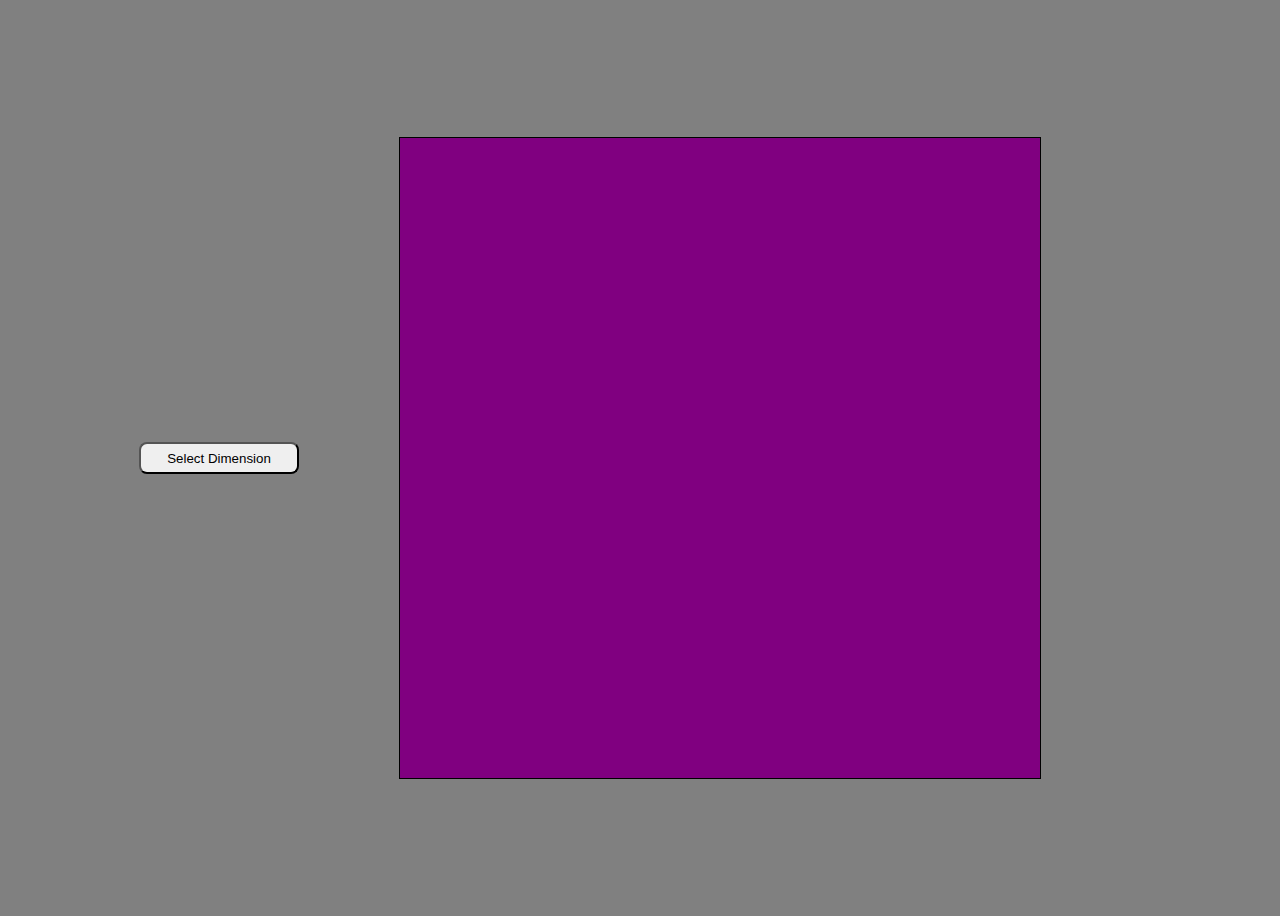
<file: etch-a-sketch/index.html>
<!DOCTYPE html>
<html lang="en">
<head>
    <meta charset="UTF-8">
    <meta name="viewport" content="width=device-width, initial-scale=1.0">
    <title>Etch A Sketch</title>
    <link  rel="stylesheet" href="style.css">
</head>
<body>

    <button id="getDimensions">Select Dimension</button>

    <div class="container">


    </div>
    <script src="script.js"></script>
</body>
</html>
</file>
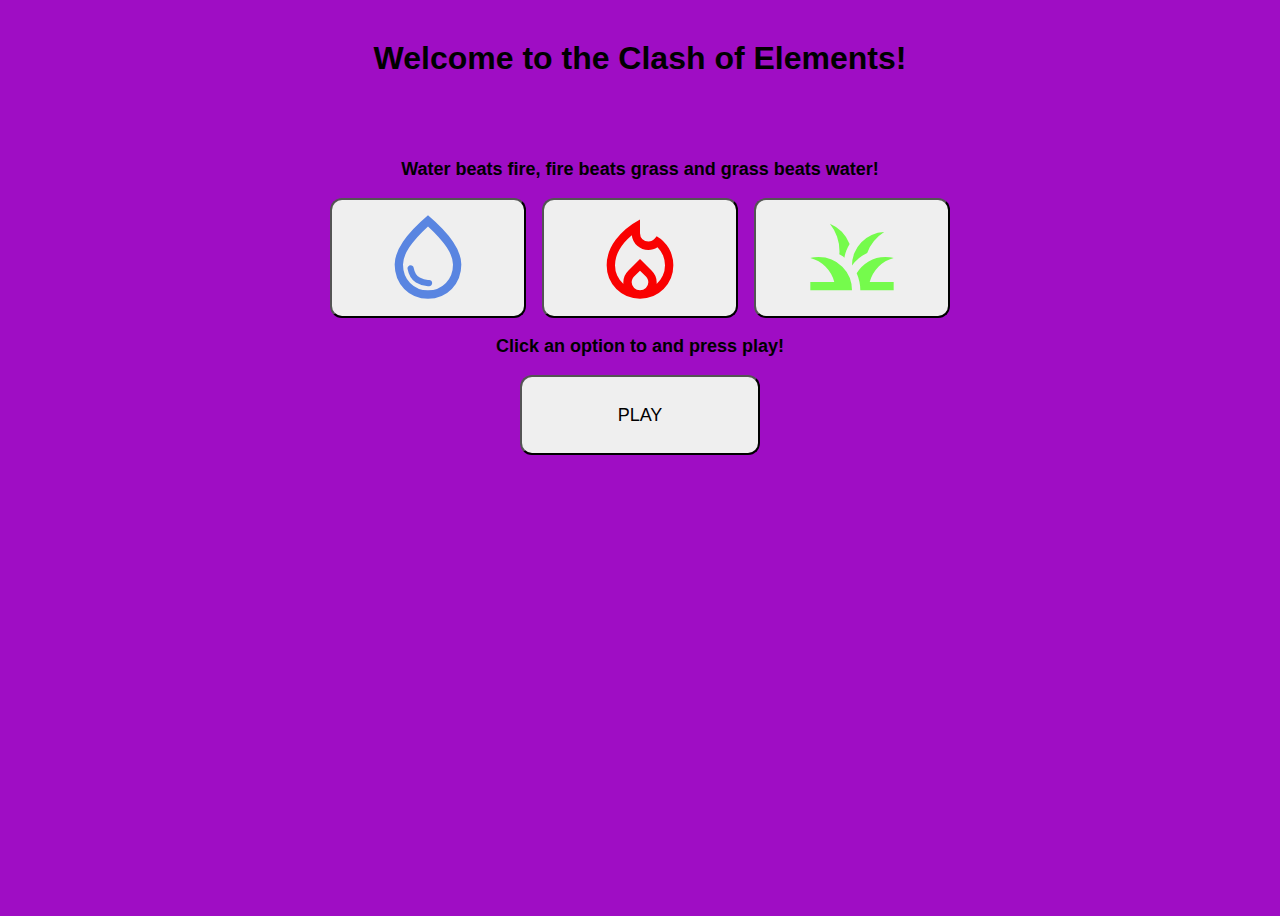
<file: rock-paper-scissors/index.html>
<!DOCTYPE html>
<html lang="en">
<head>
    <meta charset="UTF-8">
    <meta name="viewport" content="width=device-width, initial-scale=1.0">
    <title>Rock Paper Scissor</title>
    <link rel="stylesheet" href="style.css">
</head>
<body>
    <h1>Welcome to the Clash of Elements!</h1>

    <div class="instructions">
        <p class="basic" id="test">Water beats fire, fire beats grass and grass beats water!</p>
    </div>

    <div class="options">
        <button class="water" id="waterBtn"><img src="images/water.svg"></button>
        <button class="fire" id="fireBtn"><img src="images/fire.svg"></button>
        <button class="grass" id="grassBtn"><img src="images/grass.svg"></button>
    </div>

    <div class="instructions">
        <p>Click an option to and press play!</p>
        <button id="play">PLAY</button>
    </div>
    
    <div id="results">
        <p id="roundCount"></p>
        <p id="playerResult"></p>
        <p id="computerResult"></p>
        <p id="matchResult"></p>
    </div>
    

    <script src="script.js" ></script>
</body>
</html>
</file>
<file: etch-a-sketch/style.css>
body{
    height: 100vh;
    display: flex;
    align-items: center;
    justify-content: center;
    background-color: gray;
}

.container{
    border: 1px solid black;
    background-color: white;
    display: flex;
    flex-wrap: wrap;
    min-width: 640px;
    min-height: 640px;
    max-width: 640px;
    max-height: 640px;
    flex-shrink: 0;
    padding: 0px;
    margin: 100px;
    overflow: hidden;
}

#getDimensions{
    border-radius: 8px;
    width: 160px;
    height: 32px;
}
</file>
<file: rock-paper-scissors/style.css>
body{
    background-color: rgba(154, 0, 193, 0.948);
    height: 100vh;
    display: flex;;
    flex-direction: column;
    font-family: Arial, Helvetica, sans-serif;
}

h1{
    text-align: center;
    margin-top: 32px;
    margin-bottom: 64px;
}



.options{      
    gap:1em;
    display:flex;
    flex-wrap: nowrap;
    justify-content: center;
    align-items: center;
    padding: 0;
    margin-left: 400px;
    margin-right: 400px;
}

.options img{
    width: 180px;
    height: 100px;
}


.water,
.fire,
.grass{
    width: 200px;
    height: 120px;
    border-radius: 12px;

}

.instructions{
    font-size: 18px;
    text-align: center;
    font-weight: bold;
}

#play{
    width: 240px;
    height: 80px;
    border-radius: 12px;
    font-size: 18px;
    
}

#results{
    margin: 10px;
    text-align: center;
    font-size: 18px;
    font-weight: 550;
    
}
</file>
